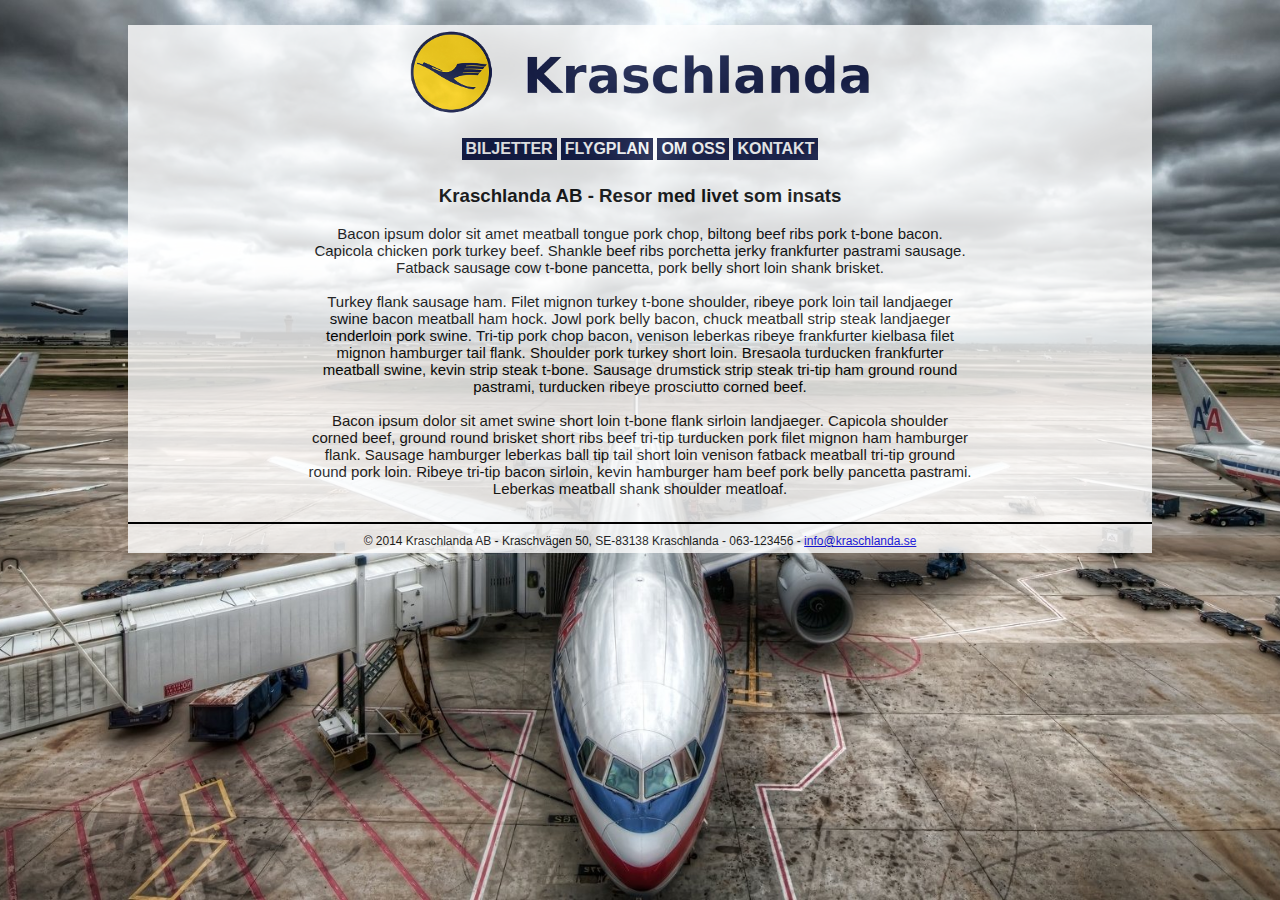
<file: Site/index.html>
<!DOCTYPE html>

<!---
Thomas Nordenmark
thno1200
t.nordenmark@gmail.com
-->

<html lang="sv">
	<head>
		<meta charset="utf-8">

		<title>Flygbolaget Kraschlanda AB</title>
		<meta name="description" content="Allt du behöver för att känna dig otrygg i luftrummet!">
        <meta name="author" content="Thomas Nordenmark">
        <meta name="viewport" content="width=device-width, initial-scale=1.0">
            
        <link rel="stylesheet" type="text/css" href="css/main.css">
		<link rel="shortcut icon" href="favicon.ico" type="image/x-icon">
	</head>

	<body>
		<header id="header">
            <a href="index.html">
                <img id="mainlogo" src="img/kraschlanda_logotr_small.png" alt="Kraschlanda logo">
            </a>
            <nav id="mainmenu">
				<ul class="nav">
					<li><a href="biljetter.html">Biljetter</a></li>
					<li><a href="flygplan.html">Flygplan</a></li>
					<li><a href="om_oss.html">Om oss</a></li>
					<li><a href="kontakt.html">Kontakt</a></li>
				</ul>
			</nav>
		</header>
		
		<main id="content" class="group" role="main">
			<article id="article">
				<h3>Kraschlanda AB - Resor med livet som insats</h3>
                <br>
				<p id="bodytext">Bacon ipsum dolor sit amet meatball tongue pork chop, biltong beef ribs pork
				t-bone bacon. Capicola chicken pork turkey beef. Shankle beef ribs porchetta jerky
				frankfurter pastrami sausage. Fatback sausage cow t-bone pancetta, pork belly
				short loin shank brisket.
				<br>
				<br>
				Turkey flank sausage ham. Filet mignon turkey t-bone shoulder, ribeye pork loin
				tail landjaeger swine bacon meatball ham hock. Jowl pork belly bacon, chuck
				meatball strip steak landjaeger tenderloin pork swine. Tri-tip pork chop bacon,
				venison leberkas ribeye frankfurter kielbasa filet mignon hamburger tail flank.
				Shoulder pork turkey short loin. Bresaola turducken frankfurter meatball swine,
				kevin strip steak t-bone. Sausage drumstick strip steak tri-tip ham ground round
				pastrami, turducken ribeye prosciutto corned beef.
				<br>
				<br>
				Bacon ipsum dolor sit amet swine short loin t-bone flank sirloin landjaeger.
				Capicola shoulder corned beef, ground round brisket short ribs beef tri-tip
				turducken pork filet mignon ham hamburger flank. Sausage hamburger leberkas
				ball tip tail short loin venison fatback meatball tri-tip ground round pork
				loin. Ribeye tri-tip bacon sirloin, kevin hamburger ham beef pork belly
				pancetta pastrami. Leberkas meatball shank shoulder meatloaf.</p>
			</article>
		</main>
		
		<div id="horizontal_line"></div>
		
		<footer id="footer" role="contentinfo">
			<p id="footertext">
				&copy; 2014 Kraschlanda AB - Kraschvägen 50, SE-83138 Kraschlanda - 063-123456 - <a href="mailto:info@kraschlanda.se">info@kraschlanda.se</a>
			</p>
		</footer>
    </body>
</html>
</file>
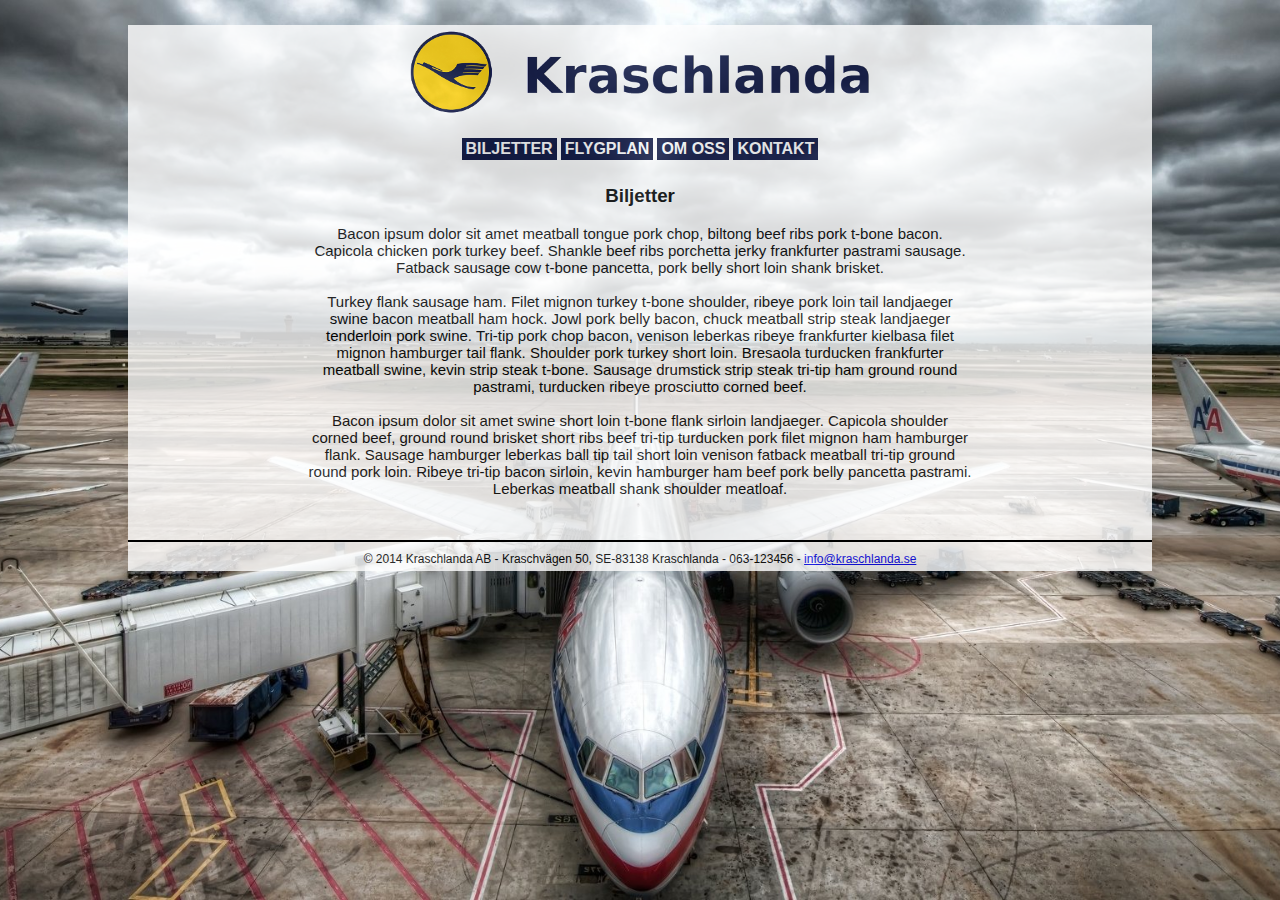
<file: Site/biljetter.html>
<!DOCTYPE html>

<!---
Thomas Nordenmark
thno1200
t.nordenmark@gmail.com
-->

<html lang="sv">
	<head>
		<meta charset="utf-8">

		<title>Flygbolaget Kraschlanda AB</title>
		<meta name="description" content="Allt du behöver för att känna dig otrygg i luftrummet!">
        <meta name="author" content="Thomas Nordenmark">
        <meta name="viewport" content="width=device-width, initial-scale=1.0">
            
        <link rel="stylesheet" type="text/css" href="css/main.css">
		<link rel="shortcut icon" href="favicon.ico" type="image/x-icon">
	</head>

	<body>
		<header id="header">
            <a href="index.html">
                <img id="mainlogo" src="img/kraschlanda_logotr_small.png" alt="Kraschlanda logo">
            </a>
            <nav id="mainmenu">
				<ul class="nav">
					<li><a href="biljetter.html">Biljetter</a></li>
					<li><a href="flygplan.html">Flygplan</a></li>
					<li><a href="om_oss.html">Om oss</a></li>
					<li><a href="kontakt.html">Kontakt</a></li>
				</ul>
			</nav>
		</header>
		
		<main id="content" class="group" role="main">
            <article id="article">
				<h3>Biljetter</h3>
                <br>
				<p id="bodytext">Bacon ipsum dolor sit amet meatball tongue pork chop, biltong beef ribs pork
				t-bone bacon. Capicola chicken pork turkey beef. Shankle beef ribs porchetta jerky
				frankfurter pastrami sausage. Fatback sausage cow t-bone pancetta, pork belly
				short loin shank brisket.
				<br>
				<br>
				Turkey flank sausage ham. Filet mignon turkey t-bone shoulder, ribeye pork loin
				tail landjaeger swine bacon meatball ham hock. Jowl pork belly bacon, chuck
				meatball strip steak landjaeger tenderloin pork swine. Tri-tip pork chop bacon,
				venison leberkas ribeye frankfurter kielbasa filet mignon hamburger tail flank.
				Shoulder pork turkey short loin. Bresaola turducken frankfurter meatball swine,
				kevin strip steak t-bone. Sausage drumstick strip steak tri-tip ham ground round
				pastrami, turducken ribeye prosciutto corned beef.
				<br>
				<br>
				Bacon ipsum dolor sit amet swine short loin t-bone flank sirloin landjaeger.
				Capicola shoulder corned beef, ground round brisket short ribs beef tri-tip
				turducken pork filet mignon ham hamburger flank. Sausage hamburger leberkas
				ball tip tail short loin venison fatback meatball tri-tip ground round pork
				loin. Ribeye tri-tip bacon sirloin, kevin hamburger ham beef pork belly
				pancetta pastrami. Leberkas meatball shank shoulder meatloaf.</p>
                <br>
			</article>
		</main>
		
		<div id="horizontal_line"></div>
		
		<footer id="footer" role="contentinfo">
			<p id="footertext">
				&copy; 2014 Kraschlanda AB - Kraschvägen 50, SE-83138 Kraschlanda - 063-123456 - <a href="mailto:info@kraschlanda.se">info@kraschlanda.se</a>
			</p>
		</footer>
    </body>
</html>
</file>
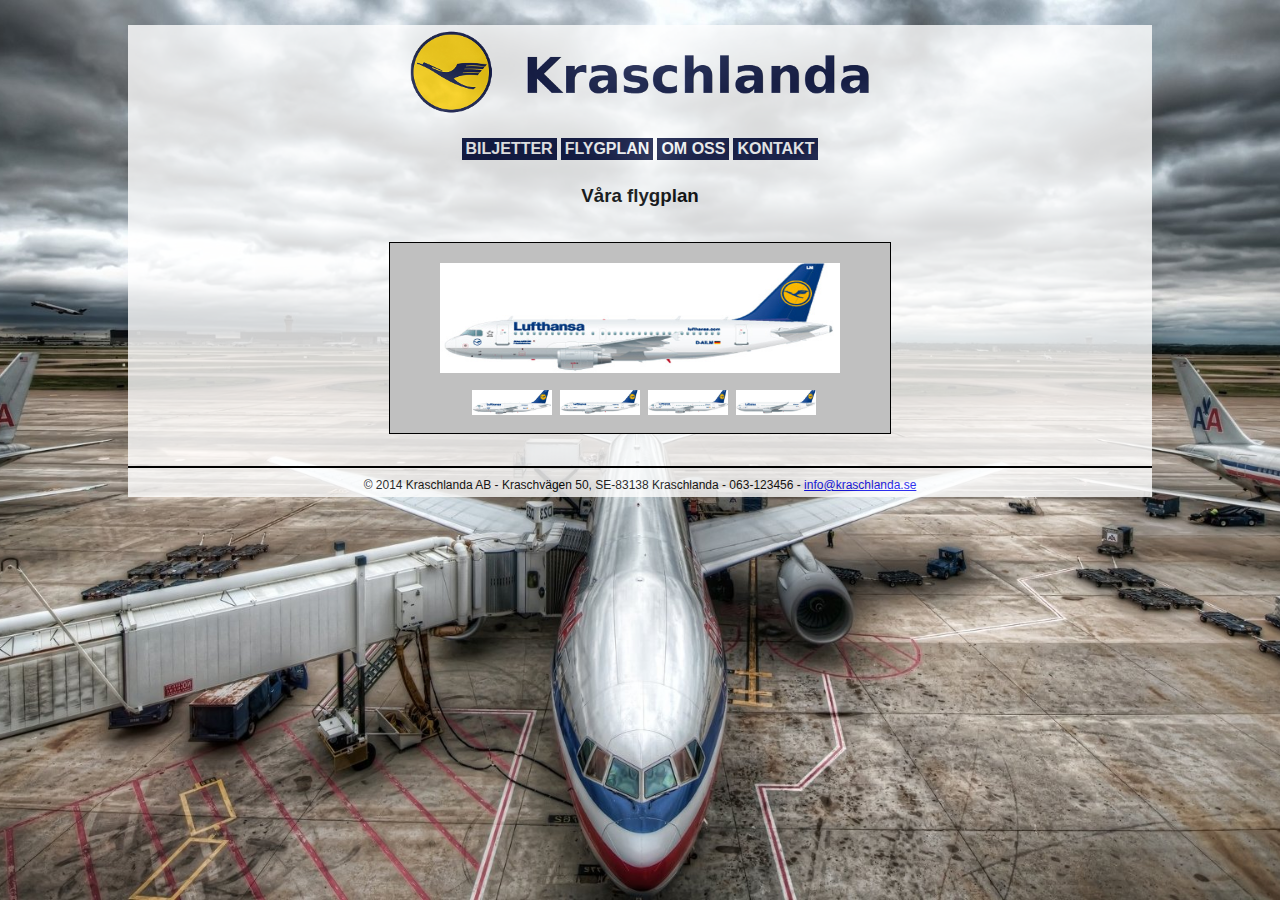
<file: Site/flygplan.html>
<!DOCTYPE html>

<!---
Thomas Nordenmark
thno1200
t.nordenmark@gmail.com
-->

<html lang="sv">
    <head>
        <meta charset="utf-8">
        <title>Flygbolaget Kraschlanda AB</title>
        <meta name="description" content="Allt du behöver för att känna dig otrygg i luftrummet!">
        <meta name="author" content="Thomas Nordenmark" >
        <meta name="viewport" content="width=device-width, initial-scale=1.0">
        
        <link rel="stylesheet" type="text/css" href="css/main.css">
        <link rel="shortcut icon" href="favicon.ico" type="image/x-icon">
        
        <script type="text/javascript" src="js/main.js"></script>
	</head>

    <body>
        <header id="header">
            <a href="index.html">
                <img id="mainlogo" src="img/kraschlanda_logotr_small.png" alt="Kraschlanda logo">
            </a>
            
            <nav id="mainmenu">
                <ul class="nav">
                    <li><a href="biljetter.html">Biljetter</a></li>
                    <li><a href="flygplan.html">Flygplan</a></li>
                    <li><a href="om_oss.html">Om oss</a></li>
                    <li><a href="kontakt.html">Kontakt</a></li>
                </ul>
            </nav>
        </header>
    		
    	<main id="content" class="group" role="main">
        	<article id="article">
                <h3>Våra flygplan</h3>
    			<br>
    			<br>
    			<br>
                <br>
                <br>
                <br>
                <br>
                <br>
                <br>
                <br>
                <br>
                <br>
                <br>
    		</article>
    	</main>
            
        <div class="flygplan" id="fleetimagecontainer">
            <img id="fleetimage">
            <div id="fleetthumbs"></div>
        </div>
            
        <div class="flygplan" id="horizontal_line"></div>
            
        <footer class="flygplan" id="footer" role="contentinfo">
    		<p id="footertext">
    			&copy; 2014 Kraschlanda AB - Kraschvägen 50, SE-83138 Kraschlanda - 063-123456 - <a href="mailto:info@kraschlanda.se">info@kraschlanda.se</a>
    		</p>
    	</footer>
    </body>
</html>
</file>
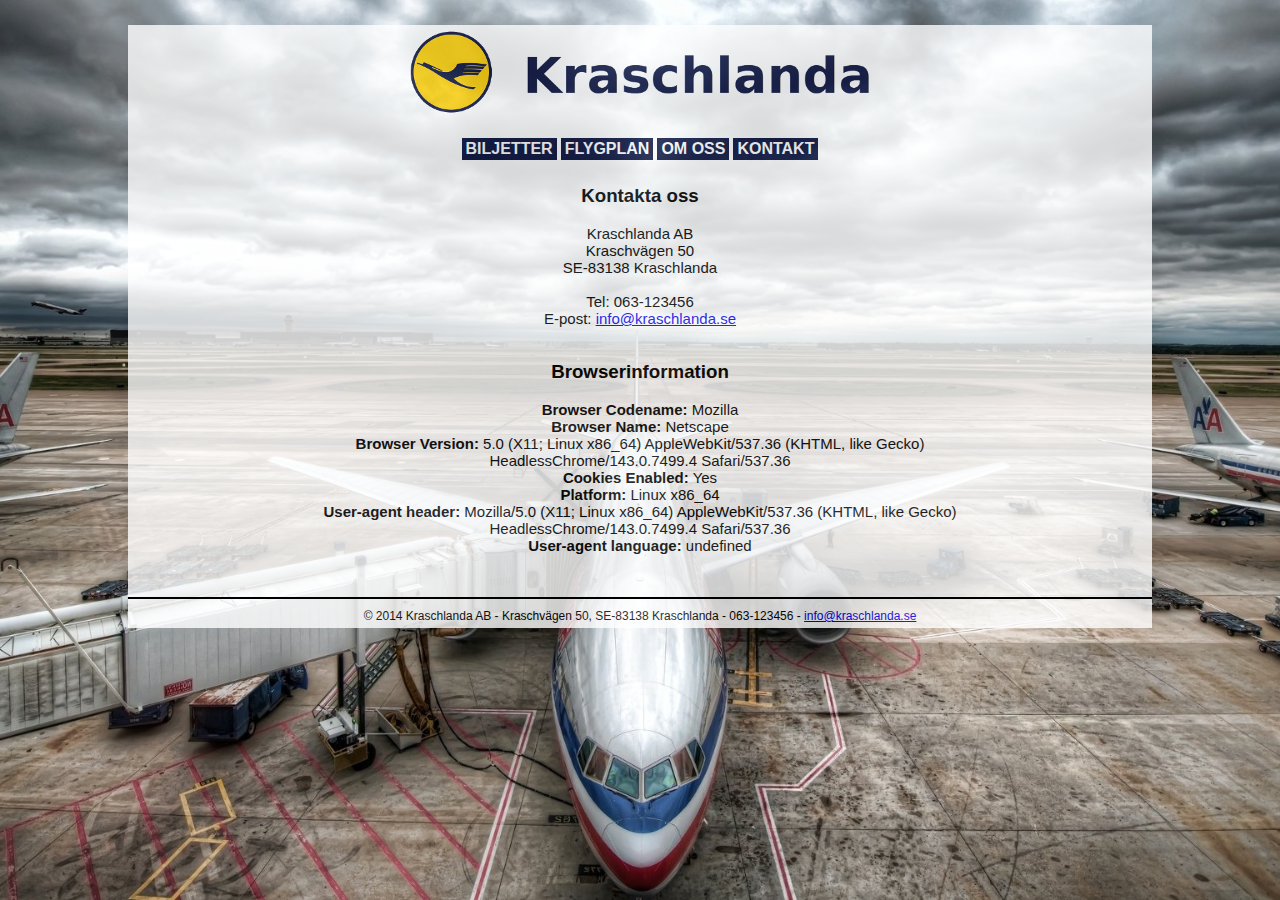
<file: Site/kontakt.html>
<!DOCTYPE html>

<!---
Thomas Nordenmark
thno1200
t.nordenmark@gmail.com
-->

<html lang="sv">
	<head>
		<meta charset="utf-8">

		<title>Flygbolaget Kraschlanda AB</title>
		<meta name="description" content="Allt du behöver för att känna dig otrygg i luftrummet!">
        <meta name="author" content="Thomas Nordenmark">
        <meta name="viewport" content="width=device-width, initial-scale=1.0">
            
        <link rel="stylesheet" type="text/css" href="css/main.css">
		<link rel="shortcut icon" href="favicon.ico" type="image/x-icon">
        
        <script type="text/javascript" src="js/main.js"></script>
	</head>

	<body>
		<header id="header">
            <a href="index.html">
                <img id="mainlogo" src="img/kraschlanda_logotr_small.png" alt="Kraschlanda logo">
            </a>
            <nav id="mainmenu">
				<ul class="nav">
					<li><a href="biljetter.html">Biljetter</a></li>
					<li><a href="flygplan.html">Flygplan</a></li>
					<li><a href="om_oss.html">Om oss</a></li>
					<li><a href="kontakt.html">Kontakt</a></li>
				</ul>
			</nav>
		</header>
		
		<main id="content" class="group" role="main">
            <article id="article">
				<h3>Kontakta oss</h3>
                <br>
				<p id="bodytext">Kraschlanda AB
                <br>
                Kraschvägen 50
                <br>
                SE-83138 Kraschlanda
                <br>
                <br>                
                Tel: 063-123456
                <br>
                E-post: <a href="mailto:info@kraschlanda.se">info@kraschlanda.se</a>
                <br>
                <br>
                <br>
                <h3>Browserinformation</h3>
                <br>
                <p id="browserdetect"></p>
                <noscript>
                    Den här sidan kräver JavaScript för att fungera korrekt.
                </noscript>
                <br>
			</article>
		</main>
		
		<div id="horizontal_line"></div>
		
		<footer id="footer" role="contentinfo">
			<p id="footertext">
				&copy; 2014 Kraschlanda AB - Kraschvägen 50, SE-83138 Kraschlanda - 063-123456 - <a href="mailto:info@kraschlanda.se">info@kraschlanda.se</a>
			</p>
		</footer>
    </body>
</html>
</file>
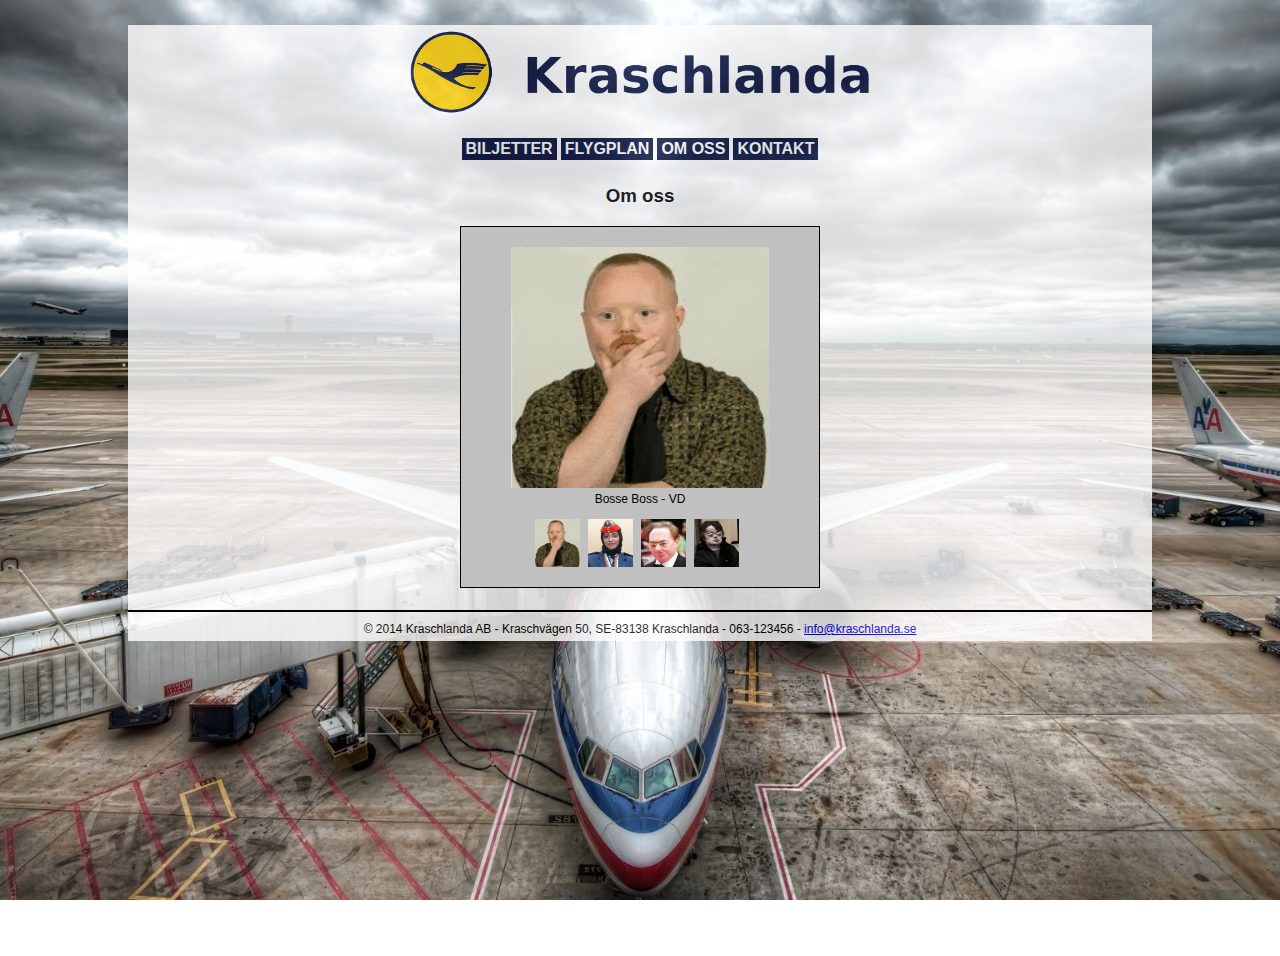
<file: Site/om_oss.html>
<!DOCTYPE html>

<!---
Thomas Nordenmark
thno1200
t.nordenmark@gmail.com
-->

<html lang="sv">
	<head>
		<meta charset="utf-8">

		<title>Flygbolaget Kraschlanda AB</title>
		<meta name="description" content="Allt du behöver för att känna dig otrygg i luftrummet!">
        <meta name="author" content="Thomas Nordenmark" >
        <meta name="viewport" content="width=device-width, initial-scale=1.0">
            
        <link rel="stylesheet" type="text/css" href="css/main.css">
		<link rel="shortcut icon" href="favicon.ico" type="image/x-icon">
		
		<script type="text/javascript" src="js/main.js"></script>
	</head>

	<body>
		<header id="header">
            <a href="index.html">
                <img id="mainlogo" src="img/kraschlanda_logotr_small.png" alt="Kraschlanda logo">
            </a>
            <nav id="mainmenu">
				<ul class="nav">
					<li><a href="biljetter.html">Biljetter</a></li>
					<li><a href="flygplan.html">Flygplan</a></li>
					<li><a href="om_oss.html">Om oss</a></li>
					<li><a href="kontakt.html">Kontakt</a></li>
				</ul>
			</nav>
		</header>
		
		<main id="content" class="group" role="main">
            <article id="article">
				<h3>Om oss</h3>
                <br>
    			<br>
    			<br>
                <br>
                <br>
                <br>
                <br>
                <br>
                <br>
                <br>
                <br>
                <br>
                <br>
                <br>
                <br>
                <br>
                <br>
                <br>
                <br>
                <br>
                <br>
			</article>
		</main>
		
		<div class="staff" id="staffimagecontainer">
            <img id="staffimage">
            <div id = "stafftitle"></div>
            <div id="staffthumbs"></div>
        </div>
            
        <div class="staff" id="horizontal_line"></div>
		
		<footer id="footer" role="contentinfo">
			<p id="footertext">
				&copy; 2014 Kraschlanda AB - Kraschvägen 50, SE-83138 Kraschlanda - 063-123456 - <a href="mailto:info@kraschlanda.se">info@kraschlanda.se</a>
			</p>
		</footer>
    </body>
</html>
</file>
<file: Site/css/main.css>
@media all {
    html { 
        background: url(../img/bg.jpg) no-repeat center center fixed; 
        -webkit-background-size: cover;
        -o-background-size: cover;
        background-size: cover;
        }
   
   header {
        display: block;
        }
   
   main {
        display: block;
        }
   
   body p {
       font-family: sans-serif;
       font-size: 15px;
    }

    
    h1 {
        margin: 0px;
        font-family: sans-serif;
        }
        
    h2 {
        margin: 0px;
        font-family: sans-serif;
        }
        
    h3 {
        margin: 0px;
        font-family: sans-serif;
        }
    
    p {
        margin: 0px;
        font-family: sans-serif;
        font-size: 15px;
        }
    
    p.stafftitle {
        margin: 0px;
        font-family: sans-serif;
        font-size: 12px;
        }
        
    a {
        margin: 0px;
        font-family: sans-serif;
    }
        
    noscript {
        font-family: sans-serif;
        font-size: 15px;
        }
    
    .nav {
        list-style-type: none;
        margin: 0px;
        padding: 0px;
        overflow: hidden;
        text-align: center;
        }
        
    .nav li {
        display: inline-block;
        line-height: 22px;
        }
        
    .nav a:link, a:visited {
        width: 100px;
        font-weight: bold;
        color: #ffffff;
        background-color: #040c3a;
        text-align: center;
        padding: 4px;
        text-decoration: none;
        text-transform: uppercase;
        }
        
    .nav a:hover, a:active {
        background-color: #fece00;
        }
                
    body {
        margin: 25px 0px;
        padding: 0px;
        text-align: center;
        }
    
    #header {
        width: 80%;
        margin-top: 0px;
        margin-bottom: 0px;
        margin-right: auto;
        margin-left: auto;
        text-align: center;
        padding: 0px;
        background-color: #fff;
        opacity: 0.8;
        }
        
    #mainmenu {
        width: 80%;
        margin-top: 0px;
        margin-bottom: 0px;
        margin-right: auto;
        margin-left: auto;
        text-align: center;
        padding: 0px;
        background-color: #fff;
        }
        
    #mainlogo {
        margin: 0px;
        text-align: center;
        padding-top: 0px;
        padding-right: 0px;
        padding-bottom: 15px;
        padding-left: 0px;
        background-color: #fff;
        }
    
    #content {
        width: 80%;
        margin: 0px auto;
        text-align: center;
        padding-top: 25px;
        padding-right: 0px;
        padding-bottom: 25px;
        padding-left: 0px;
        background-color: #fff;
        opacity: 0.8;
        }
        
    #article {
        width: 65%;
        margin-top: 0px;
        margin-bottom: 0px;
        margin-right: auto;
        margin-left: auto;
        text-align: center;
        background-color: #fff;
        }
        
    #horizontal_line {
        width: 80%;
        height: 2px;
        margin-top: 0px;
        margin-left: auto;
        margin-right: auto;
        text-align: center;
        background: #000000;
        overflow: hidden;
        opacity: 1;
        }
        
    #horizontal_line.flygplan {
        width: 80%;
        height: 2px;
        margin-top: -192px;
        margin-left: auto;
        margin-right: auto;
        text-align: center;
        background: #000000;
        overflow: hidden;
        opacity: 1;
        }
    
    #bodytext {
        font-family: sans-serif;
        font-size: 15px;
        }
    
    #footertext {
        font-family: sans-serif;
        font-size: 12px;
        }
     
    #footer {
        width: 80%;
        margin-top: 0px;
        margin-bottom: 0px;
        margin-right: auto;
        margin-left: auto;
        text-align: center;
        padding-top: 10px;
        padding-right: 0px;
        padding-bottom: 5px;
        padding-left: 0px;
        background-color: #fff;
        opacity: 0.8;
        }
        
    #footer.flygplan {
        width: 80%;
        margin-top: 0px;
        margin-bottom: 0px;
        margin-right: auto;
        margin-left: auto;
        text-align: center;
        padding-top: 10px;
        padding-right: 0px;
        padding-bottom: 5px;
        padding-left: 0px;
        background-color: #fff;
        opacity: 0.8;
        }
        
    /* Fleet image gallery */
    #fleetimagecontainer.flygplan {
        height:160px;
        width:500px;
        border: 1px solid black;
        background-color:silver;
        text-align:center;
        padding-top:20px;
        padding-bottom:10px;
        margin-left:auto;
        margin-right:auto;
        position: relative;
        top: -14em;
        opacity: 1;
        }

    #fleetthumbs {
        padding:0;
        margin-top:10px;
        margin-left: 78px;
        }
    
    #fleetimage {
        width: 400px;
        height: 110px;
        border:0;
        } 

    #fleetthumbs img {
        width: 80px;
        height:25px;
        border:0;
        }

    #fleetthumbs a {
        display: block;
        float: left;
        height:27px;
        width: 82px;
        padding: 3px;
        margin-top: 0px;
        margin-bottom: 0px;
        margin-left: auto;
        margin-right: auto;
        text-decoration: none;
        }

    #fleetthumbs a:hover {
        background-color:gray;
        }

    #fleetthumbs a:active, #fleetthumbs a:focus {
        background-color:gray;
        }
    
    /* Staff image gallery */
    #staffimagecontainer.staff {
        height:330px;
        width:358px;
        border: 1px solid black;
        background-color:silver;
        text-align:center;
        padding-top:20px;
        padding-bottom:10px;
        margin-left:auto;
        margin-right:auto;
        position: relative;
        top: -24em;
        opacity: 1;
        }

    #staffthumbs {
        padding:0;
        margin-top:10px;
        margin-left: 70px;
        }
    
    #staffimage {
        width: 258px;
        height: 241px;
        border:0;
        } 

    #staffthumbs img {
        width: 45px;
        height:48px;
        border:0;
        }

    #staffthumbs a {
        display: block;
        float: left;
        width: 47px;
        height:50px;
        padding: 3px;
        margin-top: 0px;
        margin-bottom: 0px;
        margin-left: auto;
        margin-right: auto;
        text-decoration: none;
        }

    #staffthumbs a:hover {
        background-color:gray;
        }

    #staffthumbs a:active, #staffthumbs a:focus {
        background-color:gray;
        }
    
    #horizontal_line.staff {
        width: 80%;
        height: 2px;
        margin-top: -362px;
        margin-left: auto;
        margin-right: auto;
        text-align: center;
        background: #000000;
        overflow: hidden;
        opacity: 1;
        }
}

/* For display on a computer screen */
/* Width > 1024 */
@media screen and (min-width: 1025px) and (max-width: 2559px){
}

/* Width > 480px AND < 1024px */
@media screen and (min-width: 481px) and (max-width: 1024px){
    /* Fleet image gallery */
    #fleetimagecontainer.flygplan {
        height:142px;
        width:380px;
        border: 1px solid black;
        background-color:silver;
        text-align:center;
        padding-top:20px;
        padding-bottom:10px;
        margin-left:auto;
        margin-right:auto;
        position: relative;
        top: -14em;
        opacity: 1;
        }

    #fleetthumbs {
        padding:0;
        margin-top:10px;
        margin-left: 50px;
        }
    
    #fleetimage {
        width: 340px;
        height: 94px;
        border:0;
        } 

    #fleetthumbs img {
        width: 61px;
        height:20px;
        border:0;
        }

    #fleetthumbs a {
        display: block;
        float: left;
        width: 63px;
        height:22px;
        padding: 3px;
        margin-top: 0px;
        margin-bottom: 0px;
        margin-left: auto;
        margin-right: auto;
        text-decoration: none;
        }

    #fleetthumbs a:hover {
        background-color:gray;
        }

    #fleetthumbs a:active, #fleetthumbs a:focus {
        background-color:gray;
        }
}

/* Width > 320px AND < 481px */
@media screen and (min-width: 321px) and (max-width: 480px){
    #mainlogo {
        width: 300px;
        height: 61px;
        }
        
    /* Fleet image gallery */
    #fleetimagecontainer.flygplan {
        width:230px;        
        height:115px;
        border: 1px solid black;
        background-color:silver;
        text-align:center;
        padding-top:20px;
        padding-bottom:10px;
        margin-left:auto;
        margin-right:auto;
        position: relative;
        top: -14em;
        opacity: 1;
        }

    #fleetthumbs {
        padding:0;
        margin-top:10px;
        margin-left: 2px;
        }
    
    #fleetimage {
        width: 200px;
        height: 73px;
        border:0;
        } 

    #fleetthumbs img {
        width: 48px;
        height:15px;
        border:0;
        }

    #fleetthumbs a {
        display: block;
        float: left;
        width: 50px;
        height:17px;
        padding: 3px;
        margin-top: 0px;
        margin-bottom: 0px;
        margin-left: auto;
        margin-right: auto;
        text-decoration: none;
        }

    #fleetthumbs a:hover {
        background-color:gray;
        }

    #fleetthumbs a:active, #fleetthumbs a:focus {
        background-color:gray;
        }
   
    #horizontal_line.flygplan {
        width: 80%;
        height: 2px;
        margin-top: -147px;
        margin-left: auto;
        margin-right: auto;
        text-align: center;
        background: #000000;
        overflow: hidden;
        opacity: 1;
        }
   
    /* Staff image gallery */
    #staffimagecontainer.staff {
        width:230px;        
        height:258px;
        border: 1px solid black;
        background-color:silver;
        text-align:center;
        padding-top:20px;
        padding-bottom:10px;
        margin-left:auto;
        margin-right:auto;
        position: relative;
        top: -24em;
        opacity: 1;
        }

    #staffthumbs {
        padding:0;
        margin-top:10px;
        margin-left: 40px;
        }
    
    #staffimage {
        width: 200px;
        height: 187px;
        border:0;
        } 

    #staffthumbs img {
        width: 30px;
        height:33px;
        border:0;
        }

    #staffthumbs a {
        display: block;
        float: left;
        width: 32px;
        height:35px;
        padding: 3px;
        margin-top: 0px;
        margin-bottom: 0px;
        margin-left: auto;
        margin-right: auto;
        text-decoration: none;
        }

    #staffthumbs a:hover {
        background-color:gray;
        }

    #staffthumbs a:active, #staffthumbs a:focus {
        background-color:gray;
        }
   
    #horizontal_line.staff {
        width: 80%;
        height: 2px;
        margin-top: -290px;
        margin-left: auto;
        margin-right: auto;
        text-align: center;
        background: #000000;
        overflow: hidden;
        opacity: 1;
        }
}

/* Width < 320px */
@media screen and (min-width: 1px) and (max-width: 320px){
    #mainlogo {
        width: 240px;
        height: 49px;
        }
}

/* For printing */
@media print {
    p {
        font-family: serif;
        }
        
    h1 {
        font-family: serif;
        }
        
    h2 {
        font-family: serif;
        }
        
    h3 {
        font-family: serif;
        }
        
    #bodytext {
        font-family: serif;
        }
    
    #footertext {
        font-family: serif;
        }
        
    img {
        max-width: 100%;
    }
}
</file>
